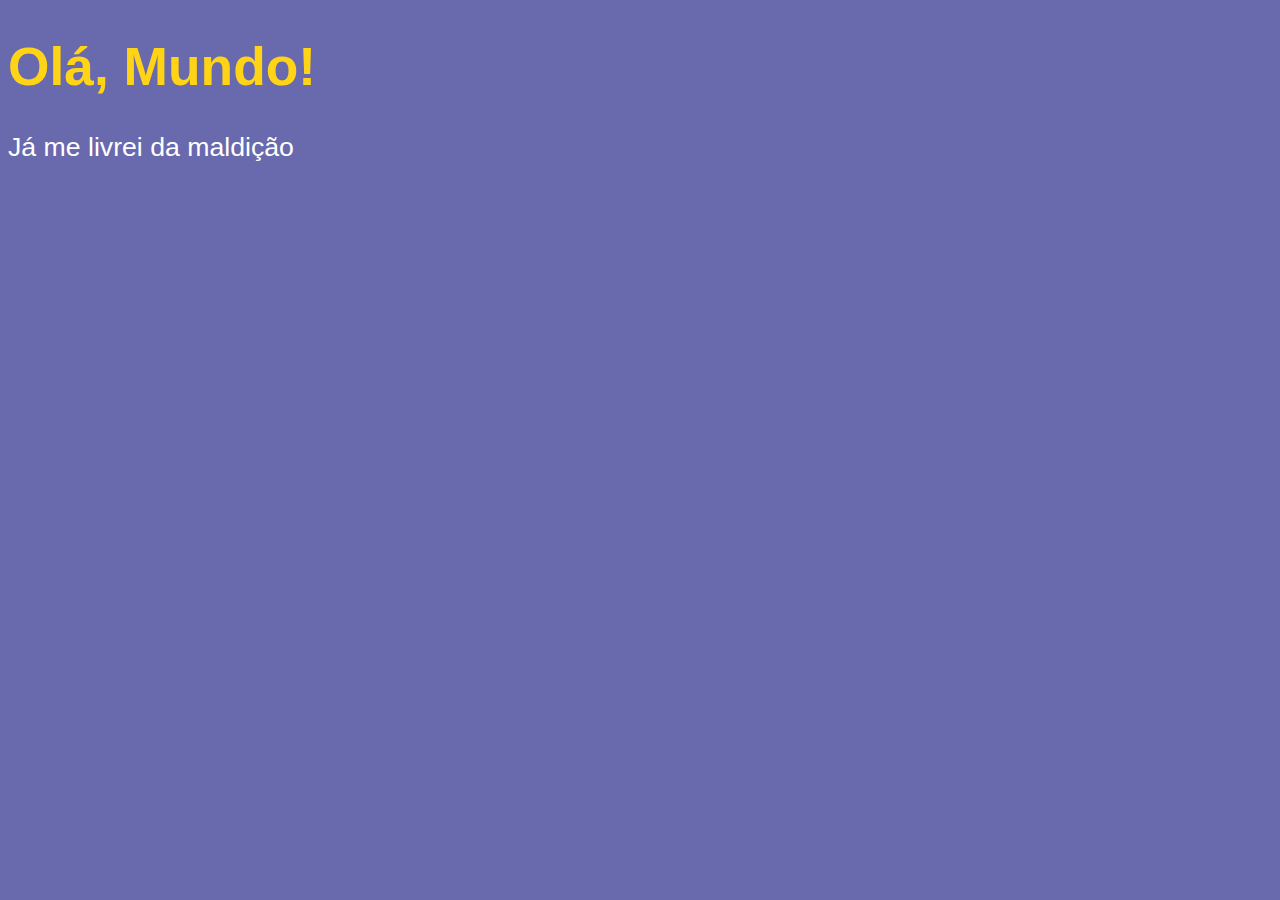
<file: index.html>
<!DOCTYPE html>
<html lang="pt-br">

<head>
    <meta charset="UTF-8">
    <meta name="viewport" content="width=device-width, initial-scale=1.0">
    <title>Meu primeiro programa</title>
    <style>
        body {
            background-color: rgb(105, 105, 173);
            color: white;
            font: normal 20pt Arial;
        }
        h1 {
            color: rgba(255, 212, 22);
        }
    </style>
</head>

<body>
    <h1>Olá, Mundo!</h1>
    <p>Já me livrei da maldição</p>
    <script>
        // ALERTS
        window.alert('Minha primeira mensagem');
        window.confirm('Está gostando de Java Script')
        window.prompt('Qual é o seu nome?')
    </script>
</body>

</html>
</file>
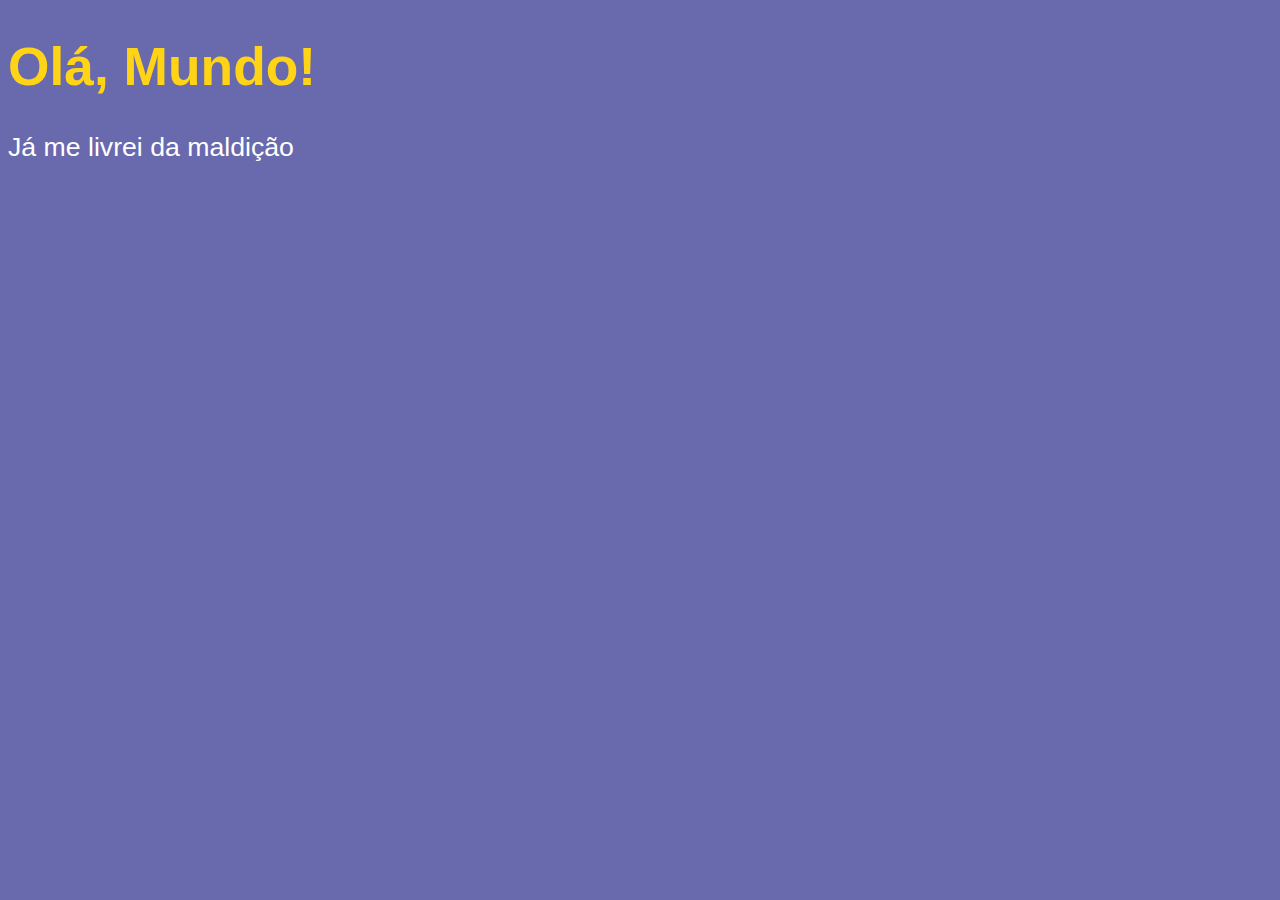
<file: aula-06/index.html>
<!DOCTYPE html>
<html lang="pt-br">

<head>
    <meta charset="UTF-8">
    <meta name="viewport" content="width=device-width, initial-scale=1.0">
    <title>Meu primeiro programa</title>
    <style>
        body {
            background-color: rgb(105, 105, 173);
            color: white;
            font: normal 20pt Arial;
        }
        h1 {
            color: rgba(255, 212, 22);
        }
    </style>
</head>

<body>
    <h1>Olá, Mundo!</h1>
    <p>Já me livrei da maldição</p>
    <script>
        var nome = window.prompt('Qual é o seu nome?');
        window.alert('É um grande prazer te conhecer, ' + nome + '!');
    </script>
</body>

</html>
</file>
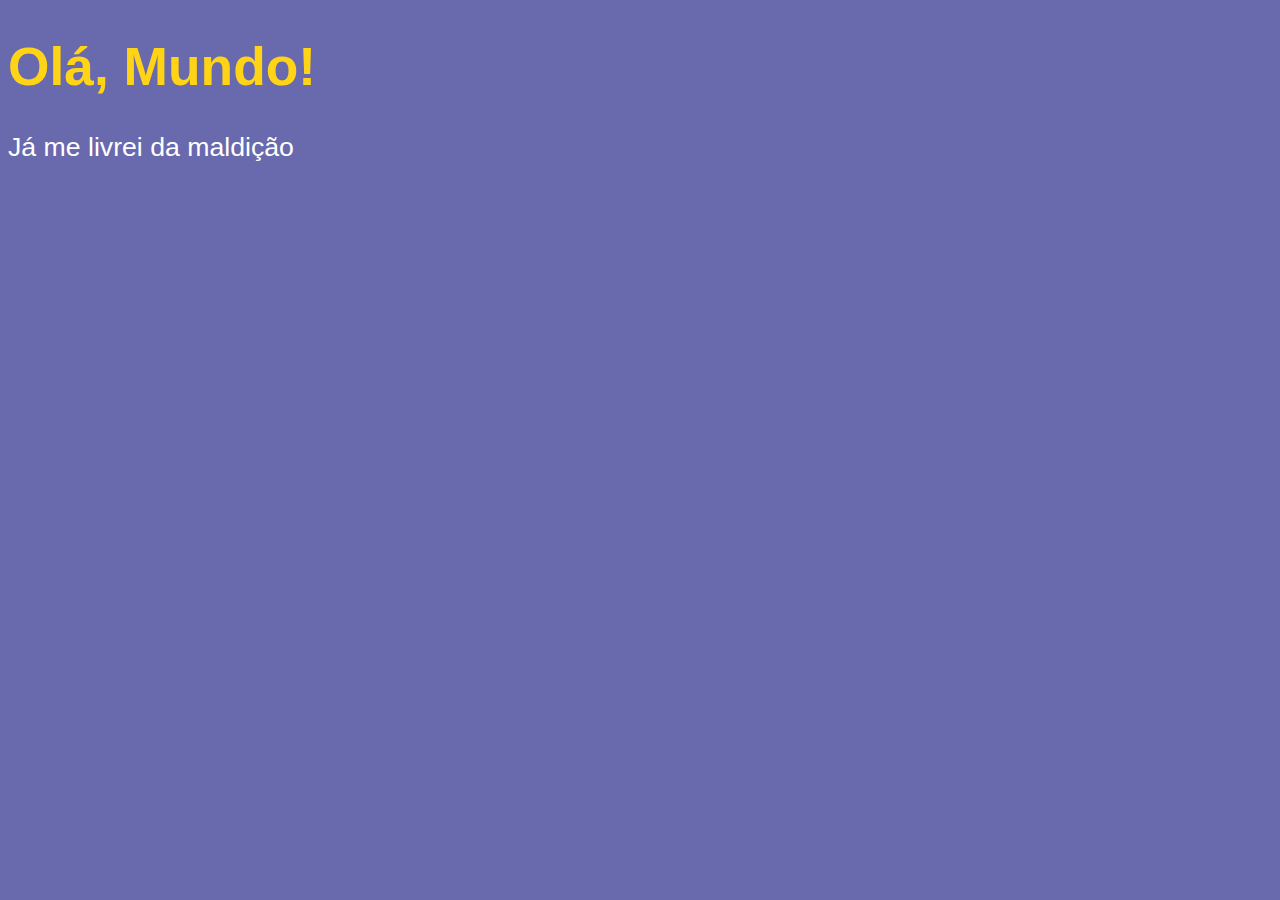
<file: aula-06/ex003.html>
<!DOCTYPE html>
<html lang="pt-br">

<head>
    <meta charset="UTF-8">
    <meta name="viewport" content="width=device-width, initial-scale=1.0">
    <title>Meu primeiro programa</title>
    <style>
        body {
            background-color: rgb(105, 105, 173);
            color: white;
            font: normal 20pt Arial;
        }
        h1 {
            color: rgba(255, 212, 22);
        }
    </style>
</head>

<body>
    <h1>Olá, Mundo!</h1>
    <p>Já me livrei da maldição</p>
    <script>
        //NÚMEROS INTEIROS
        n1 = Number.parseInt( window.prompt('Digite um número inteiro'));
        n2 = Number.parseInt(  window.prompt('Digite outro número'));
        var s = n1 + n2;
        window.alert('A soma de ' + n1 + '+' + n2 + ' ' + 'é:'+ ' ' + s);
        
        //NÚMEROS REAIS
        n1 = Number.parseFloat( window.prompt('Digite um número real'));
        n2 = Number.parseFloat(  window.prompt('Digite outro número'));
        var s = n1 + n2;
        window.alert('A soma de ' + n1 + '+' + n2 + ' ' + 'é:'+ ' ' + s);
        
        //CÓDIGO DE CONVERSÃO REDUZIDO
        n1 = Number( window.prompt('Digite um número'));
        n2 = Number(  window.prompt('Digite outro número'));
        var s = n1 + n2;
        window.alert('A soma de ' + n1 + '+' + n2 + ' ' + 'é:'+ ' ' + s);
    </script>
</body>

</html>
</file>
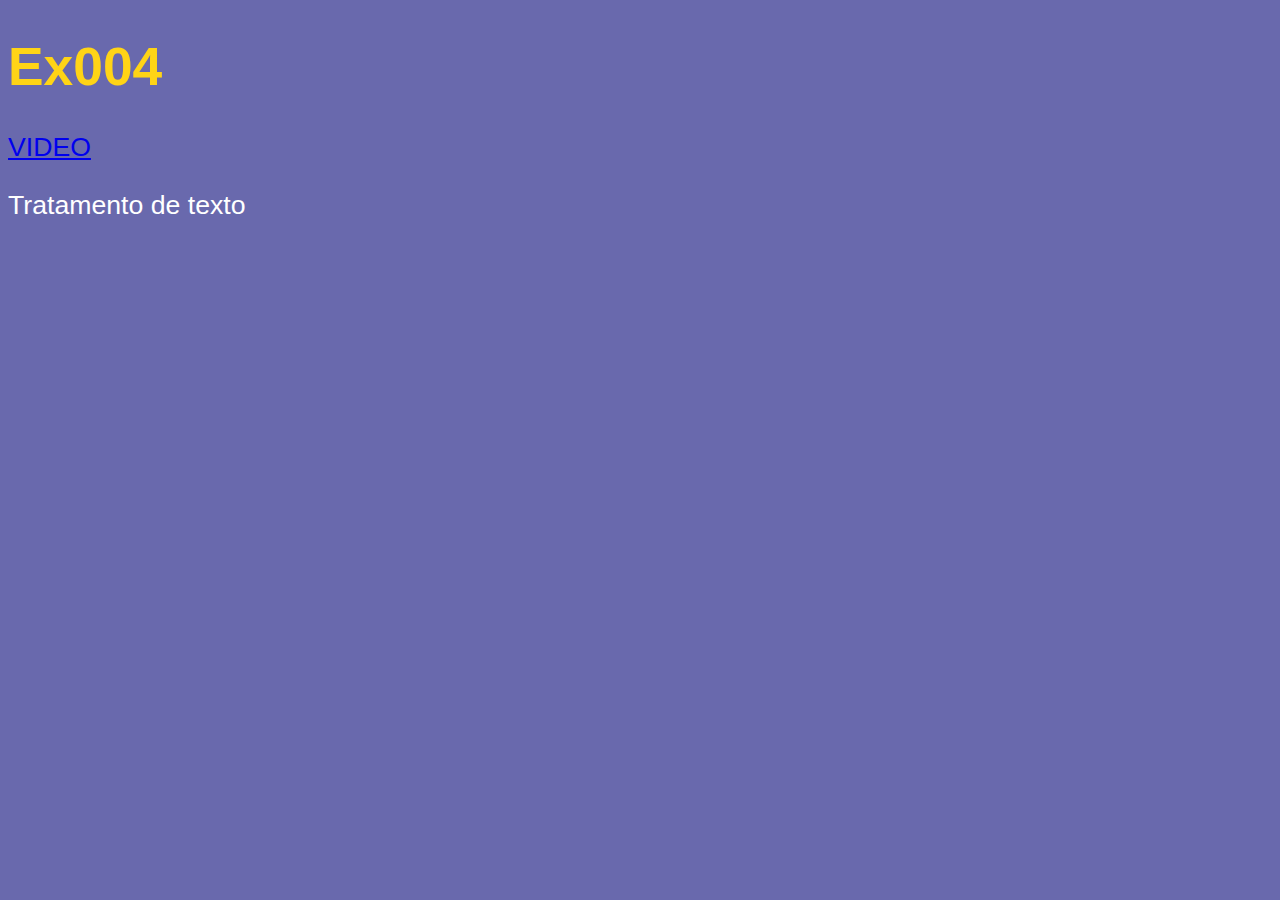
<file: aula-06/ex004.html>
<!DOCTYPE html>
<html lang="pt-br">

<head>
    <meta charset="UTF-8">
    <meta name="viewport" content="width=device-width, initial-scale=1.0">
    <title>Meu primeiro programa</title>
    <style>
        body {
            background-color: rgb(105, 105, 173);
            color: white;
            font: normal 20pt Arial;
        }
        h1 {
            color: rgba(255, 212, 22);
        }
    </style>
</head>

<body>
    <h1>Ex004</h1>
    <p><a href="https://youtu.be/OJgu_KCCUSY" target="_blank">VIDEO</a></p>
    
    <p>Tratamento de texto</p>
    
    <script>
        var nome = window.prompt('Qual é o seu nome?');
        document.write(`<p> Seu nome tem ${nome.length} letras.</p>`);
        document.write(`<p><a href="https://youtu.be/OJgu_KCCUSY?list=PLHz_AreHm4dlsK3Nr9GVvXCbpQyHQl1o1&t=1855" target="_blank">VIDEO</a></p>`);
        
        document.write(`<p>Seu em maiúscula é ${nome.toUpperCase()} </p>`);
        document.write(`<p>Seu nome em minuscula é ${nome.toLowerCase()} </p>`);
    </script>
</body>
</html>
</file>
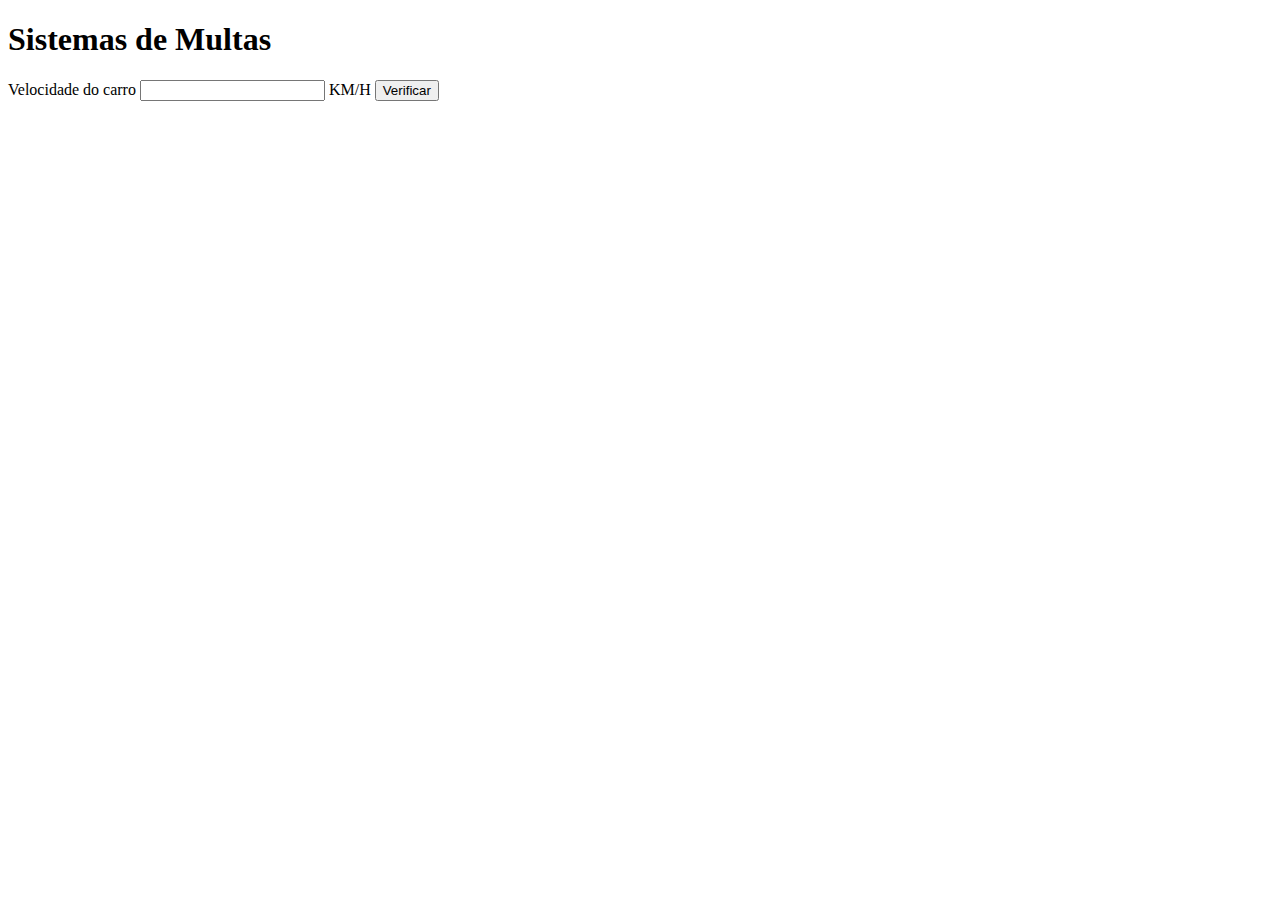
<file: aula-11/ex010.html>
<!DOCTYPE html>
<html lang="pt-br">
<head>
    <meta charset="UTF-8">
    <meta name="viewport" content="width=device-width, initial-scale=1.0">
    <title>Detran</title>
</head>
<body>
    <h1>Sistemas de Multas</h1>
    Velocidade do carro <input type="number" name="txtvel" id="txtvel"> KM/H
    <input type="button" value="Verificar" onclick="calcular()">
    <div id="res"></div>
    <script>
        
        function calcular(){
            var txtv = window.document.getElementById('txtvel');
            var res = window.document.querySelector('div#res');
            var vel = Number(txtv.value);
            res.innerHTML = (`<p>Sua velocidade atual é de <strong>${vel} Km/h</strong></p>`)
            if (vel > 60) {
                res.innerHTML += ('<p>Você foi <strong>multado</strong> por excesso de velocidade</p>');
            }
            res.innerHTML += ('<p>Dirija sempre com cinto de segurança</p>');
        }
    </script>
</body>
</html>
</file>
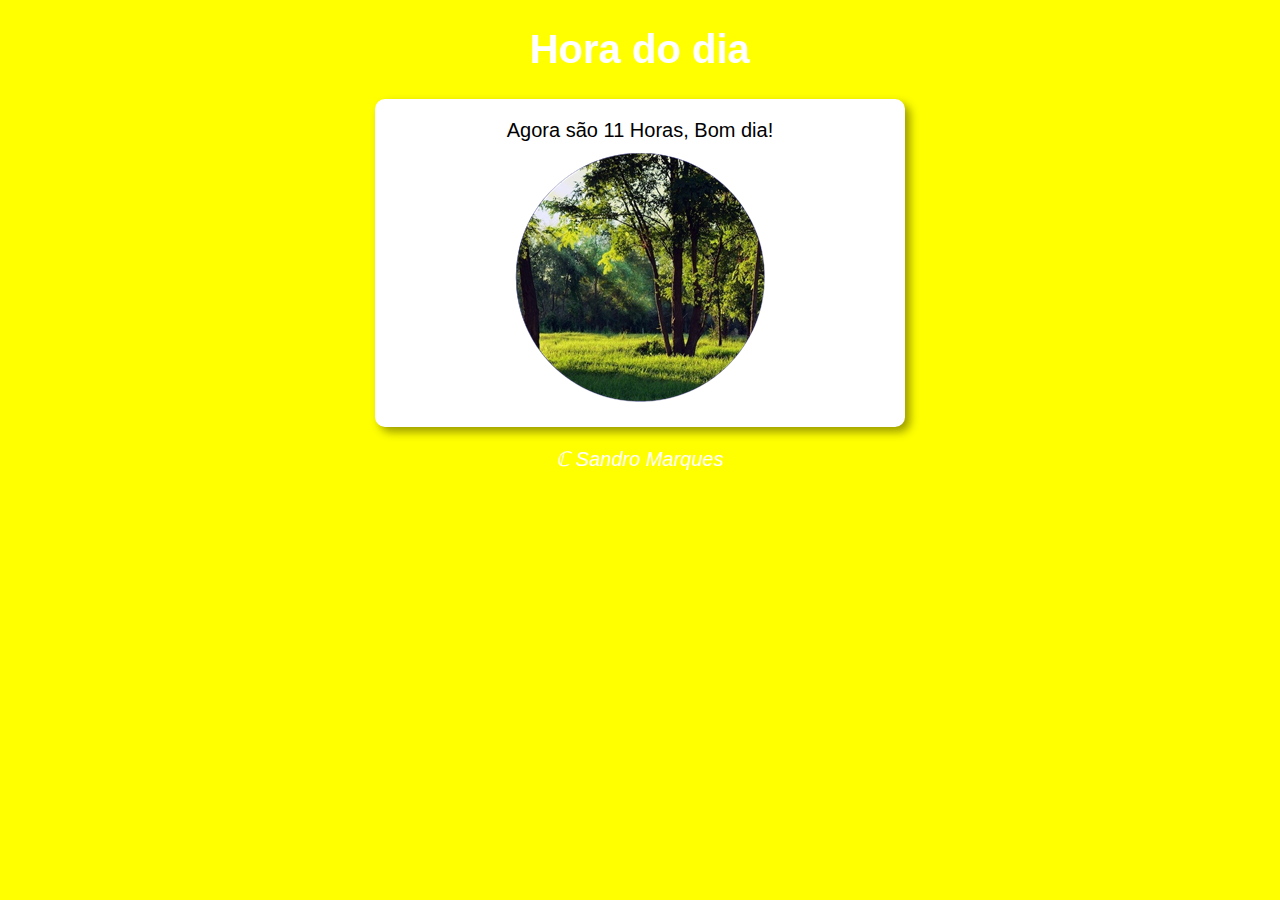
<file: aula-12-Ex/Ex-014/modelo.html>
<!DOCTYPE html>
<html lang="pt-br">
<head>
    <meta charset="UTF-8">
    <meta name="viewport" content="width=device-width, initial-scale=1.0">
    <title>Modelo de execício</title>
    <link rel="stylesheet" href="style.css">
</head>
<body onload="carregar()">
    <header>
        <h1>Hora do dia</h1>
    </header>
    <section>
        <div id="msg">Aqui vai aparecer a mensagem...

        </div>
        <div id="img">
            <img id="imagem" src="noite.png" alt="Foto do Dia">
        </div>
    </section>
    <footer>
        <p>&Copf; Sandro Marques</p>
    </footer>
    <script src="script.js"></script>
</body>
</html>
</file>
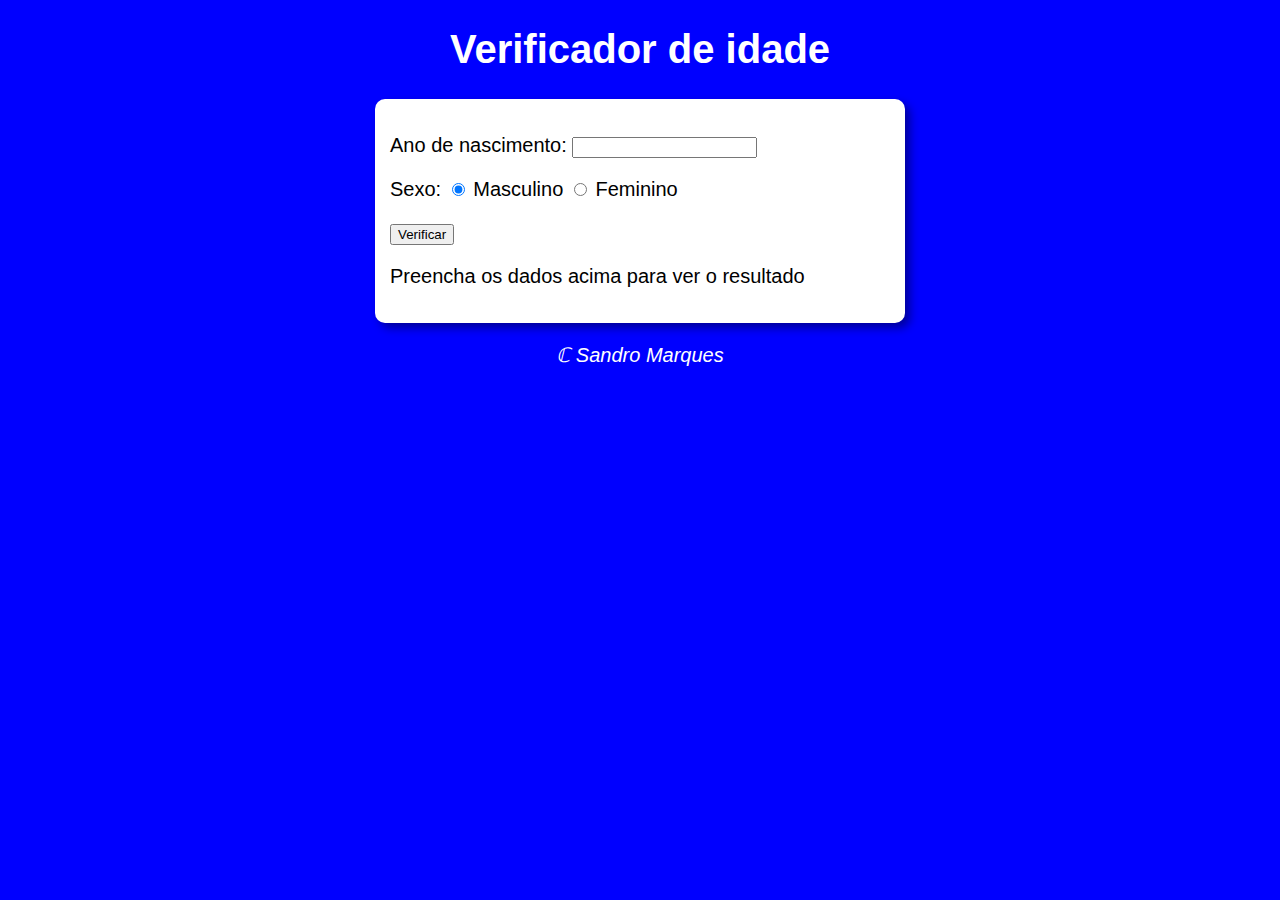
<file: aula-12-Ex/Ex-015/modelo.html>
<!DOCTYPE html>
<html lang="pt-br">
<head>
    <meta charset="UTF-8">
    <meta name="viewport" content="width=device-width, initial-scale=1.0">
    <title>Verificador de idade</title>
    <link rel="stylesheet" href="style.css">
</head>
<body>
    <header>
        <h1>Verificador de idade<h1>
    </header>
    <section>
        <p>Ano de nascimento:
        <input type="number" name="txtano" id="txtano" min="0">
        </p>
        <p>Sexo:
            <input type="radio" name="radsex" id="masc" checked>
            <label for="masc">Masculino</label>
            <input type="radio" name="radsex" id="fem">
            <label for="fem">Feminino</label>
            </p>
            <p><input type="button" value="Verificar" onclick="verificar()"></p>
        <div id="res">
            <p>Preencha os dados acima para ver o resultado</p>
        </div>
    </section>
    <footer>
        <p>&Copf; Sandro Marques</p>
    </footer>
    <script src="script.js"></script>
</body>
</html>
</file>
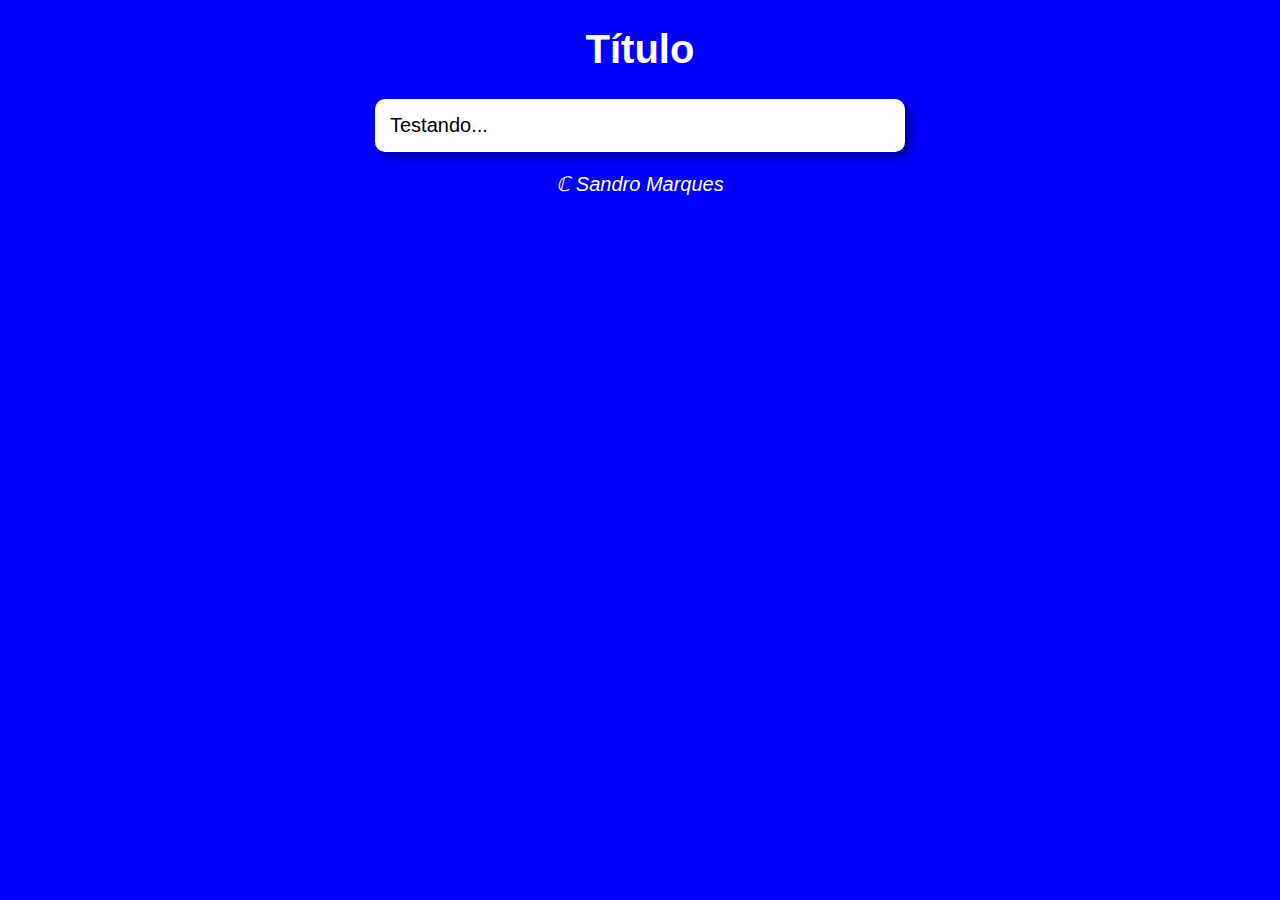
<file: aula-12-Ex/modelo/modelo.html>
<!DOCTYPE html>
<html lang="pt-br">
<head>
    <meta charset="UTF-8">
    <meta name="viewport" content="width=device-width, initial-scale=1.0">
    <title>Modelo de execício</title>
    <link rel="stylesheet" href="style.css">
</head>
<body>
    <header>
        <h1>Título</h1>
    </header>
    <section>
        <div>Testando...</div>
        <div></div>
    </section>
    <footer>
        <p>&Copf; Sandro Marques</p>
    </footer>
    <script src="script.js"></script>
</body>
</html>
</file>
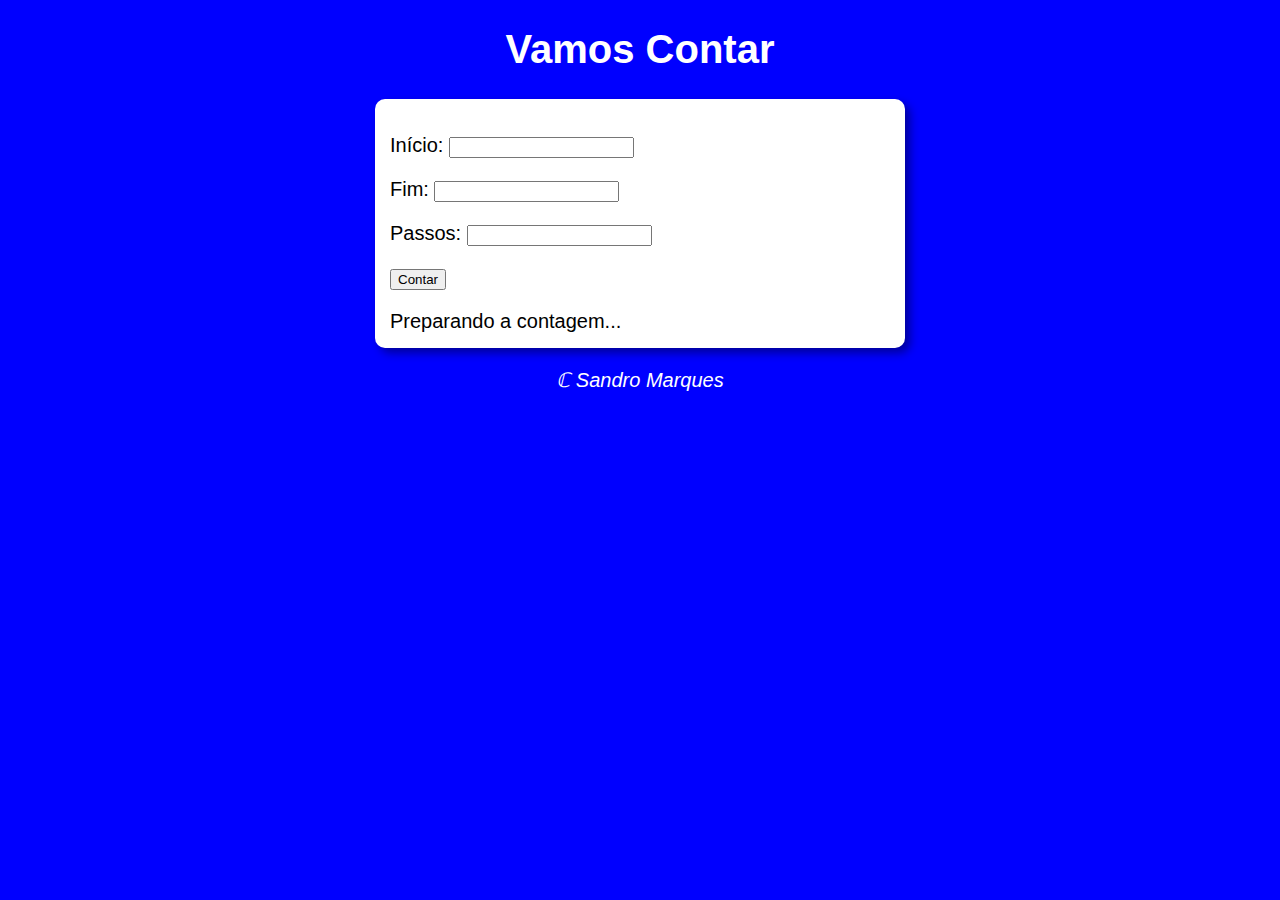
<file: aula-14-EX/Ex-016/modelo.html>
<!DOCTYPE html>
<html lang="pt-br">
<head>
    <meta charset="UTF-8">
    <meta name="viewport" content="width=device-width, initial-scale=1.0">
    <title>Super Contador</title>
    <link rel="stylesheet" href="style.css">
</head>
<body>
    <header>
        <h1>Vamos Contar</h1>
    </header>
    <section>
        <div id="dados">
            <p>Início: <input type="number" name="inicio" id="txti"></p>
            <p>Fim: <input type="number" name="fim" id="txtf"></p>
            <p>Passos: <input type="number" name="passo" id="txtp"></p>
            <p><input type="button" value="Contar" onclick="contar()"></p>
        </div>
        <div id="res">Preparando a contagem...</div>
    </section>
    <footer>
        <p>&Copf; Sandro Marques</p>
    </footer>
    <script src="script.js"></script>
</body>
</html>
</file>
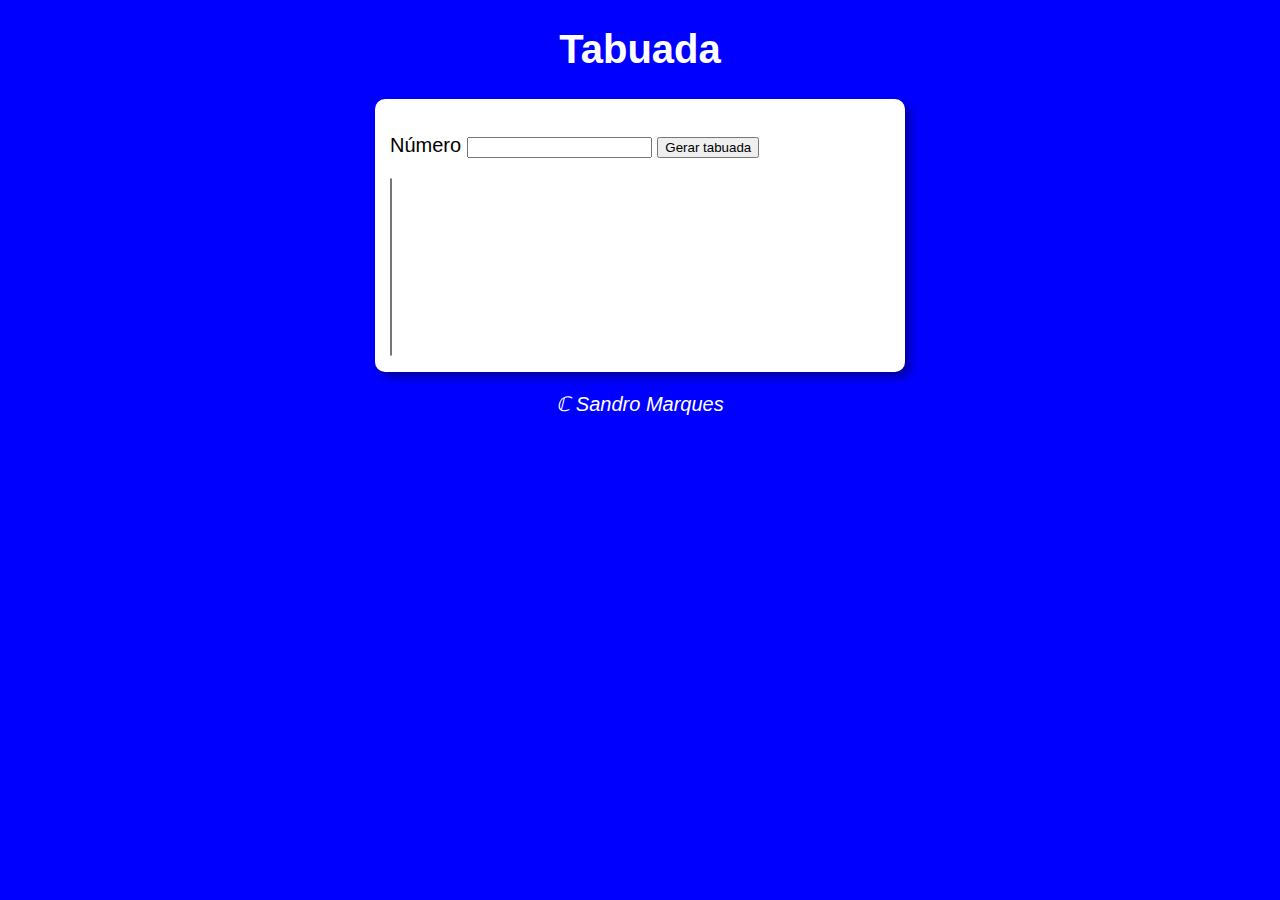
<file: aula-14-EX/Ex-017/modelo.html>
<!DOCTYPE html>
<html lang="pt-br">
<head>
    <meta charset="UTF-8">
    <meta name="viewport" content="width=device-width, initial-scale=1.0">
    <title>Tabuada</title>
    <link rel="stylesheet" href="style.css">
</head>
<body>
    <header>
        <h1>Tabuada</h1>
    </header>
    <section>
        <div>
            <p>Número <input type="number" name="num" id="txtn">
            <input type="button" value="Gerar tabuada" onclick="tabuada()"></p>
        </div>
        <div>
            <select name="tabuada" id="seltab" size="11">
                <!-- <option value="v1">Valor1</option>
                <option value="v1">Valor1</option>
                <option value="v1">Valor1</option> -->
            </select>
        </div>
    </section>
    <footer>
        <p>&Copf; Sandro Marques</p>
    </footer>
    <script src="script.js"></script>
</body>
</html>
</file>
<file: aula-12-Ex/Ex-014/style.css>
body {
    background-color: blue;
    font: normal 15pt Arial;
}

header {
    color: white;
    text-align: center;
}

section {
    background: white;
    border-radius: 10px;
    padding: 15px;
    width: 500px;
    margin: auto;
    box-shadow: 5px 5px 10px rgba(0, 0, 0, 0.397);
}
div {
    text-align: center;
    padding: 5px;
}

footer {
    color: white;
    text-align: center;
    font-style: italic;
}
</file>
<file: aula-12-Ex/Ex-015/style.css>
body {
    background-color: blue;
    font: normal 15pt Arial;
}

header {
    color: white;
    text-align: center;
}

section {
    background: white;
    border-radius: 10px;
    padding: 15px;
    width: 500px;
    margin: auto;
    box-shadow: 5px 5px 10px rgba(0, 0, 0, 0.397);
}

footer {
    color: white;
    text-align: center;
    font-style: italic;
}
</file>
<file: aula-12-Ex/modelo/style.css>
body {
    background-color: blue;
    font: normal 15pt Arial;
}

header {
    color: white;
    text-align: center;
}

section {
    background: white;
    border-radius: 10px;
    padding: 15px;
    width: 500px;
    margin: auto;
    box-shadow: 5px 5px 10px rgba(0, 0, 0, 0.397);
}

footer {
    color: white;
    text-align: center;
    font-style: italic;
}
</file>
<file: aula-14-EX/Ex-016/style.css>
body {
    background-color: blue;
    font: normal 15pt Arial;
}

header {
    color: white;
    text-align: center;
}

section {
    background: white;
    border-radius: 10px;
    padding: 15px;
    width: 500px;
    margin: auto;
    box-shadow: 5px 5px 10px rgba(0, 0, 0, 0.397);
}

footer {
    color: white;
    text-align: center;
    font-style: italic;
}
</file>
<file: aula-14-EX/Ex-017/style.css>
body {
    background-color: blue;
    font: normal 15pt Arial;
}

header {
    color: white;
    text-align: center;
}

section {
    background: white;
    border-radius: 10px;
    padding: 15px;
    width: 500px;
    margin: auto;
    box-shadow: 5px 5px 10px rgba(0, 0, 0, 0.397);
}

footer {
    color: white;
    text-align: center;
    font-style: italic;
}
</file>
